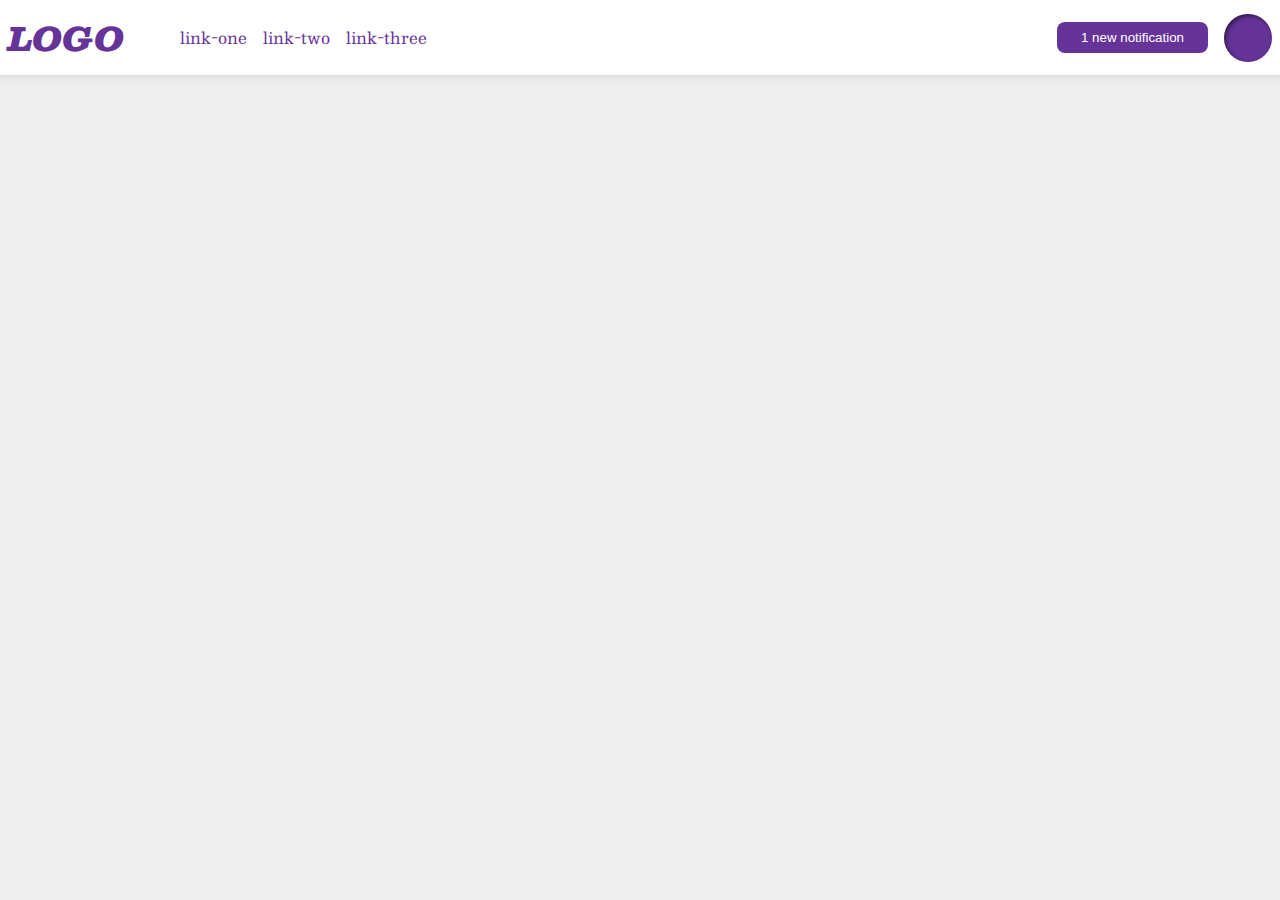
<file: foundations/flex/03-flex-header-2/index.html>
<!DOCTYPE html>
<html lang="en">
  <head>
    <meta charset="UTF-8">
    <meta http-equiv="X-UA-Compatible" content="IE=edge">
    <meta name="viewport" content="width=device-width, initial-scale=1.0">
    <title>Flex Header 2</title>
    <link rel="stylesheet" href="style.css">
  </head>
  <body>
    <div class="header">
      <div class="left">
      <div class="logo">
        LOGO
      </div>
      <ul class="links">
        <li><a href="https://google.com">link-one</a></li>
        <li><a href="https://google.com">link-two</a></li>
        <li><a href="https://google.com">link-three</a></li>
      </ul>
    </div>
    <div class="right">
      <button class="notifications">
        1 new notification
      </button>
      <div class="profile-image"></div>
      </div>
    </div>
  </body>
</html>
</file>
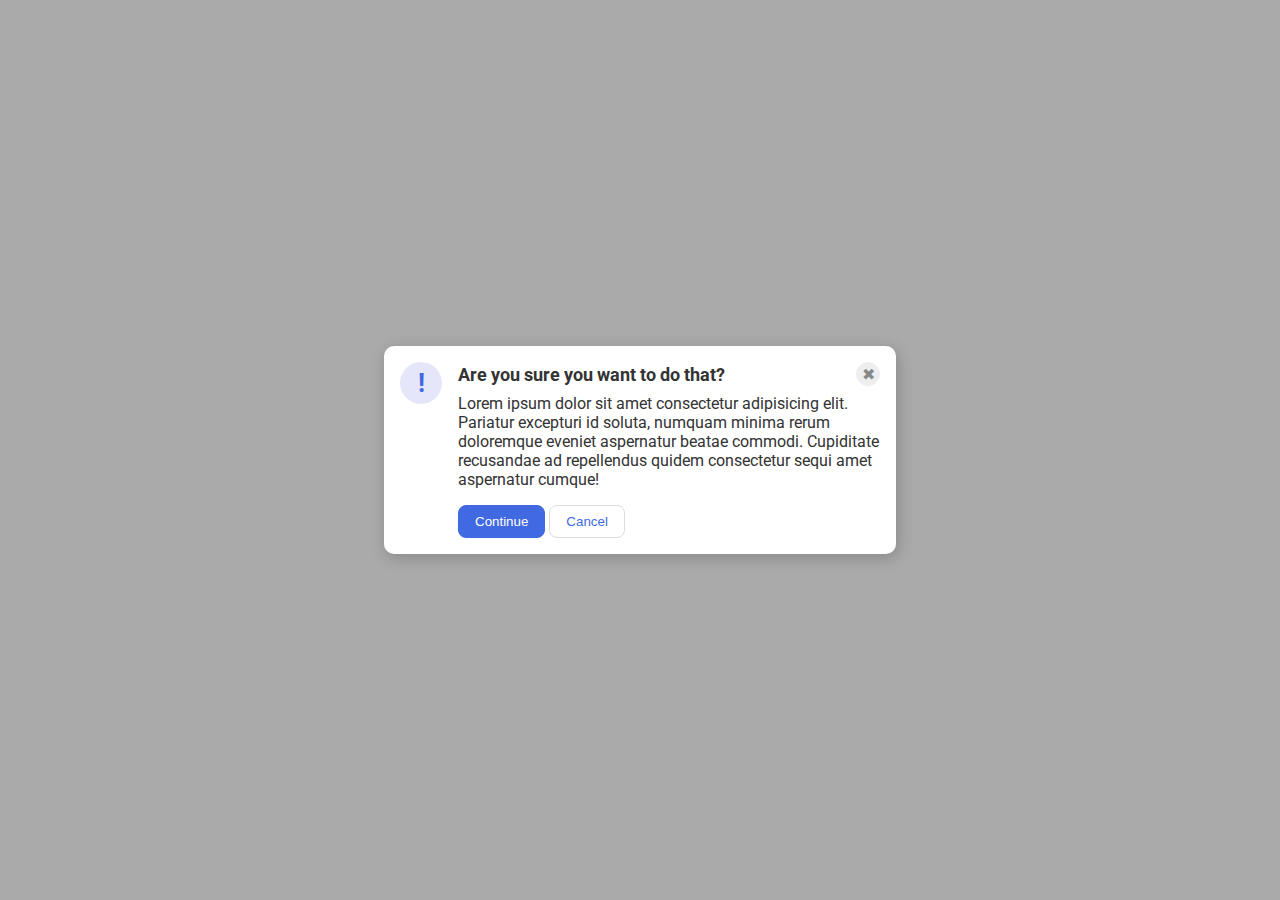
<file: foundations/flex/05-flex-modal/index.html>
<!DOCTYPE html>
<html lang="en">
  <head>
    <meta charset="UTF-8">
    <meta http-equiv="X-UA-Compatible" content="IE=edge">
    <meta name="viewport" content="width=device-width, initial-scale=1.0">
    <link rel="stylesheet" href="style.css">
    <title>Modal</title>
  </head>
  <body>
     
    <div div class="modal">
      <div class="icon">!</div>

      <div class="container">
      <div class="header">Are you sure you want to do that?
      <button class="close-button">✖</button>
      </div>
      <div class="text">Lorem ipsum dolor sit amet consectetur adipisicing elit. Pariatur excepturi id soluta, numquam minima rerum doloremque eveniet aspernatur beatae commodi. Cupiditate recusandae ad repellendus quidem consectetur sequi amet aspernatur cumque!</div>
      <button class="continue">Continue</button>
      <button class="cancel">Cancel</button>
    </div>
    </div>
    </div>
  </body>
</html>
</file>
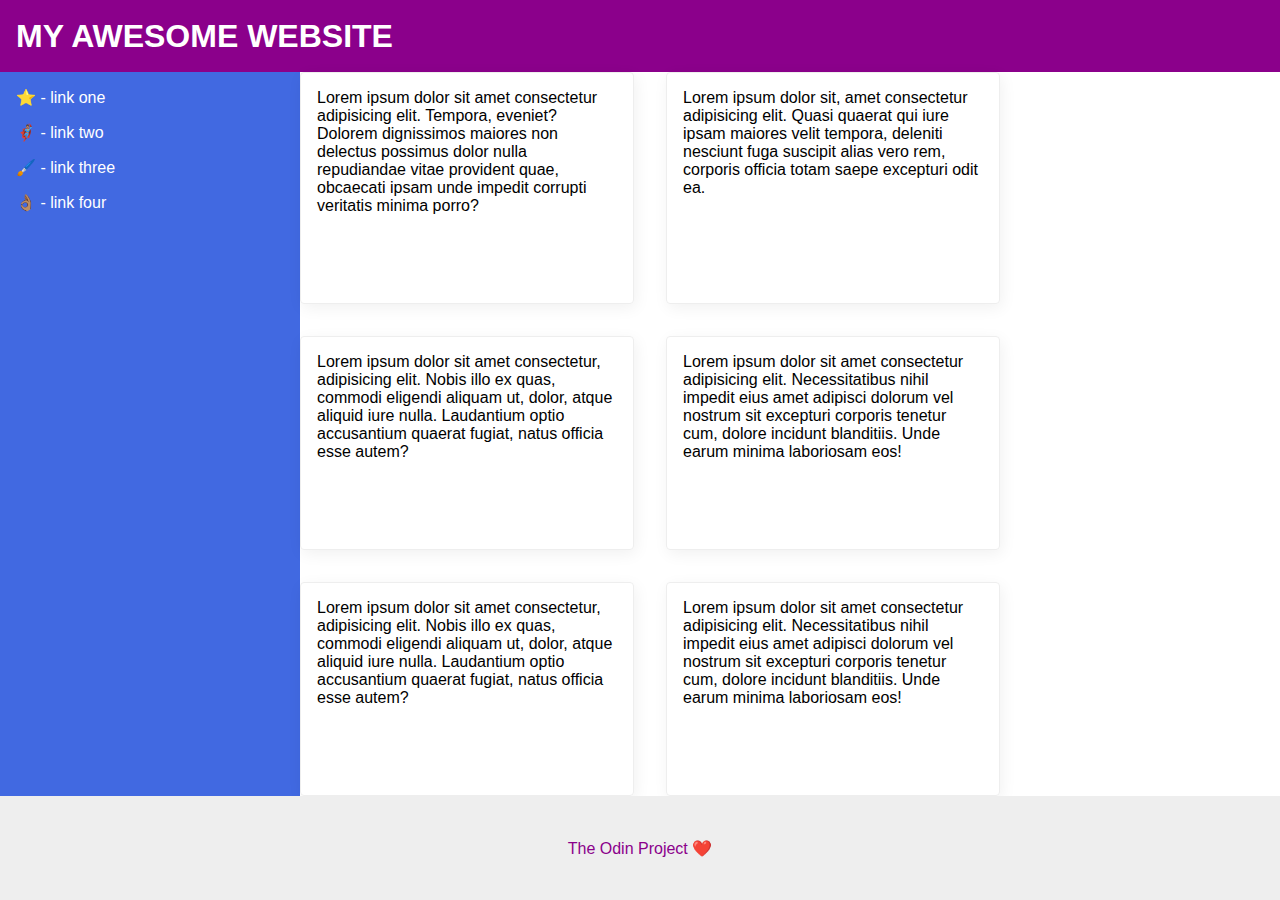
<file: foundations/flex/07-flex-layout-2/index.html>
<!DOCTYPE html>
<html lang="en">
  <head>
    <meta charset="UTF-8">
    <meta http-equiv="X-UA-Compatible" content="IE=edge">
    <meta name="viewport" content="width=device-width, initial-scale=1.0">
    <title>The Holy Grail</title>
    <link rel="stylesheet" href="style.css">
  </head>
  <body>
    <div class="header">
      MY AWESOME WEBSITE
    </div>
    
    <div class="body">
    <div class="sidebar">
      <ul>
        <li><a href="#">⭐ - link one</a></li>
        <li><a href="#">🦸🏽‍♂️ - link two</a></li>
        <li><a href="#">🖌️ - link three</a></li>
        <li><a href="#">👌🏽 - link four</a></li>
      </ul>
    </div>
    
  <div class="container">
    <div class="card">Lorem ipsum dolor sit amet consectetur adipisicing elit. Tempora, eveniet? Dolorem dignissimos maiores non delectus possimus dolor nulla repudiandae vitae provident quae, obcaecati ipsam unde impedit corrupti veritatis minima porro?</div>
    <div class="card">Lorem ipsum dolor sit, amet consectetur adipisicing elit. Quasi quaerat qui iure ipsam maiores velit tempora, deleniti nesciunt fuga suscipit alias vero rem, corporis officia totam saepe excepturi odit ea.</div>
    <div class="card">Lorem ipsum dolor sit amet consectetur, adipisicing elit. Nobis illo ex quas, commodi eligendi aliquam ut, dolor, atque aliquid iure nulla. Laudantium optio accusantium quaerat fugiat, natus officia esse autem?</div>
    <div class="card">Lorem ipsum dolor sit amet consectetur adipisicing elit. Necessitatibus nihil impedit eius amet adipisci dolorum vel nostrum sit excepturi corporis tenetur cum, dolore incidunt blanditiis. Unde earum minima laboriosam eos!</div>
    <div class="card">Lorem ipsum dolor sit amet consectetur, adipisicing elit. Nobis illo ex quas, commodi eligendi aliquam ut, dolor, atque aliquid iure nulla. Laudantium optio accusantium quaerat fugiat, natus officia esse autem?</div>
    <div class="card">Lorem ipsum dolor sit amet consectetur adipisicing elit. Necessitatibus nihil impedit eius amet adipisci dolorum vel nostrum sit excepturi corporis tenetur cum, dolore incidunt blanditiis. Unde earum minima laboriosam eos!</div>
  </div>  
  </div>
    
    <div class="footer">
      The Odin Project ❤️
    </div>
  </body>
</html>
</file>
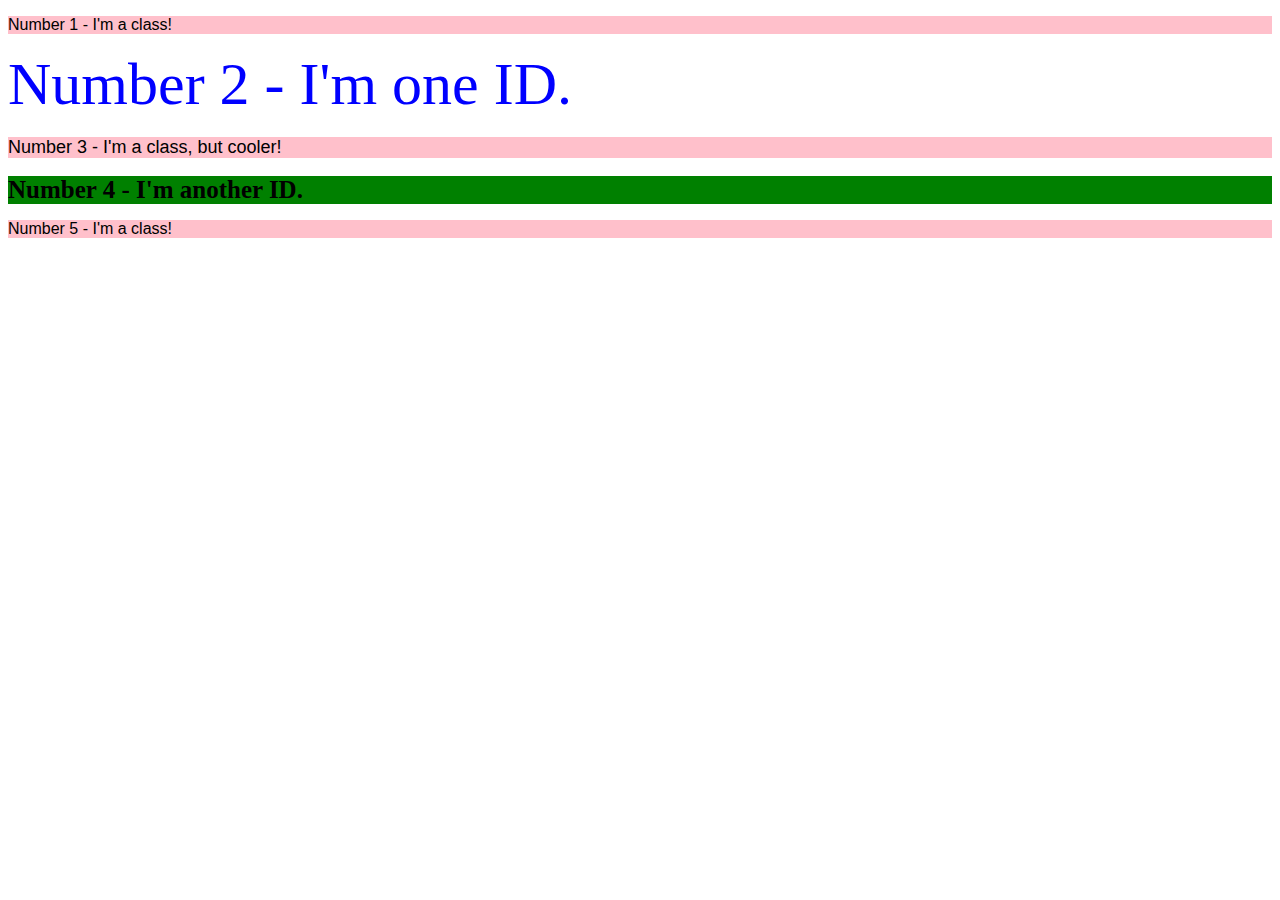
<file: foundations/intro-to-css/02-class-id-selectors/index.html>
<!DOCTYPE html>
<html lang="en">
  <head>
    <meta charset="UTF-8">
    <meta http-equiv="X-UA-Compatible" content="IE=edge">
    <meta name="viewport" content="width=device-width, initial-scale=1.0">
    <title>Class and ID Selectors</title>
    <link rel="stylesheet" href="style.css">
  </head>
  <body>
    <p>Number 1 - I'm a class!</p>
    <div id="p2">Number 2 - I'm one ID.</div>
    <p class="p1">Number 3 - I'm a class, but cooler!</p>
    <div id="p3">Number 4 - I'm another ID.</div>
    <p>Number 5 - I'm a class!</p>
  </body>
</html>
</file>
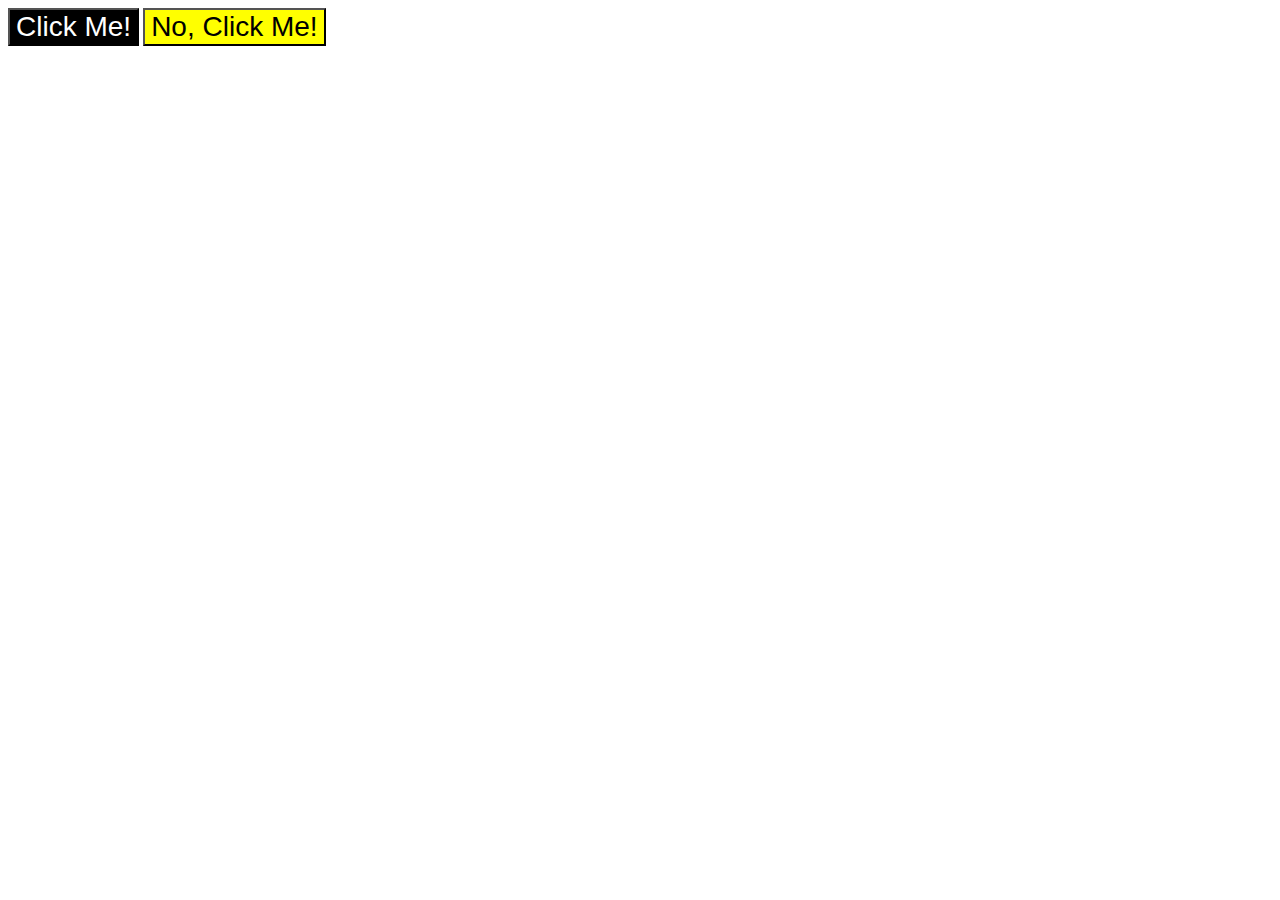
<file: foundations/intro-to-css/03-grouping-selectors/index.html>
<!DOCTYPE html>
<html lang="en">
  <head>
    <meta charset="UTF-8">
    <meta http-equiv="X-UA-Compatible" content="IE=edge">
    <meta name="viewport" content="width=device-width, initial-scale=1.0">
    <title>Grouping Selectors</title>
    <link rel="stylesheet" href="style.css">
  </head>
  <body>
    <button class="p1">Click Me!</button>
    <button class="p2">No, Click Me!</button>
  </body>
</html>
</file>
<file: foundations/flex/03-flex-header-2/style.css>
/* this is some magical font-importing.  
you'll learn about it later. */
@import url('https://fonts.googleapis.com/css2?family=Besley:ital,wght@0,400;1,900&display=swap');

body {
  margin: 0;
  background: #eee;
  font-family: Besley, serif;
}

.header {
  background: white;
  border-bottom: 1px solid #ddd;
  box-shadow: 0 0 8px rgba(0,0,0,.1);
  display: flex;
  justify-content: space-between;
  padding: 8px;
}

.profile-image {
  background: rebeccapurple;
  box-shadow: inset 2px 2px 4px rgba(0,0,0,.5);
  border-radius: 50%;
  width: 48px;
  height: 48px;
}

.logo {
  color: rebeccapurple;
  font-size: 32px;
  font-weight: 900;
  font-style: italic;
}

button {
  border: none;
  border-radius: 8px;
  background: rebeccapurple;
  color: white;
  padding: 8px 24px;
}

a {
  /* this removes the line under our links */
  text-decoration: none;
  color: rebeccapurple;
}

ul {
  list-style-type: none;
  display: flex;
  align-items: center;
  gap: 16px;
}

.left, .right{
  display: flex;
  align-items: center;
  gap: 16px;
}
</file>
<file: foundations/flex/05-flex-modal/style.css>
@import url('https://fonts.googleapis.com/css2?family=Roboto:wght@400;700&display=swap');

html, body {
  height: 100%;
}

body {
  font-family: Roboto, sans-serif;
  margin: 0;
  background: #aaa;
  color: #333;
  /* I'll give you this one for free lol */
  display: flex;
  align-items: center;
  justify-content: center;
}

.modal {
  background: white;
  width: 480px;
  border-radius: 10px;
  box-shadow: 2px 4px 16px rgba(0,0,0,.2);
  display: flex;
  gap: 16px;
  padding: 16px;
}

.icon {
  color: royalblue;
  font-size: 26px;
  font-weight: 700;
  background: lavender;
  width: 42px;
  height: 42px;
  border-radius: 50%;
  display: flex;
  align-items: center;
  justify-content: center;
  flex-shrink: 0;
}

.close-button {
  background: #eee;
  border-radius: 50%;
  color: #888;
  font-weight: 400;
  font-size: 16px;
  height: 24px;
  width: 24px;
  display: flex;
  align-items: center;
  justify-content: center;
  border: 1px solid #eee;
  padding: 0;
}

button {
  cursor: pointer;
  padding: 8px 16px;
  border-radius: 8px;
}

button.continue {
  background: royalblue;
  border: 1px solid royalblue;
  color: white;
}

button.cancel {
  background: white;
  border: 1px solid #ddd;
  color: royalblue;
}

.header {
  display: flex;
  align-items: center;
  justify-content: space-between;
  font-weight: bold;
  font-size: 18px;
  margin-bottom: 8px;

}

.text {
  margin-bottom: 16px;
}
</file>
<file: foundations/flex/07-flex-layout-2/style.css>
body {
  font-family: -apple-system, BlinkMacSystemFont, 'Segoe UI', Roboto, Oxygen, Ubuntu, Cantarell, 'Open Sans', 'Helvetica Neue', sans-serif;
  margin: 0;
  min-height: 100vh;
  display: flex;
  flex-direction: column;
}

.header {
  height: 72px;
  background: darkmagenta;
  color: white;
  font-size: 32px;
  font-weight: 900;
  padding: 16px;
  display: flex;
  align-items: center;
  padding: 0 16px;
  font-size: 32px;
  font-weight: 900;
}

.footer {
  height: 72px;
  background: #eee;
  color: darkmagenta;
  padding: 16px;
  display: flex;
  align-items: center;
  justify-content: center;
}

.sidebar {
  width: 300px;
  background: royalblue;
  box-sizing: border-box;
  display: flex;
  flex-direction: column;
  color: white;
  padding: 16px;
  flex-shrink: 0;
  padding: 16px;
}


.card {
  border: 1px solid #eee;
  box-shadow: 2px 4px 16px rgba(0,0,0,.06);
  border-radius: 4px;
  padding: 16px;
  width: 300px;
}

.body {
  flex: 1;
  display: flex;
}

ul {
  list-style-type: none;
  margin: 0;
  padding: 0;
}

li {
  margin-bottom: 16px;
}

a {
  color: white;
  text-decoration: none;
}

.container {
  display: flex;
  flex-wrap: wrap;
  gap: 32px;
  
}
</file>
<file: foundations/intro-to-css/02-class-id-selectors/style.css>
p {
    background-color: pink;
    font-family: Arial;
}
div {
    color: blue;
    font-size: 25px;
}

.p1{
    font-size: 18px;
}
#p2{
    font-size: 60px;
}

#p3{
    font-weight: bold;
    color: black;
    background-color: green;
}
</file>
<file: foundations/intro-to-css/03-grouping-selectors/style.css>
.p1{
    font-style: sans-serif;
    background-color: black;
    color: white;
    font-size: 28px;
}

.p2{
    font-style: sans-serif;
    background-color: yellow;
    color: black;
    font-size: 28px;
}
</file>
